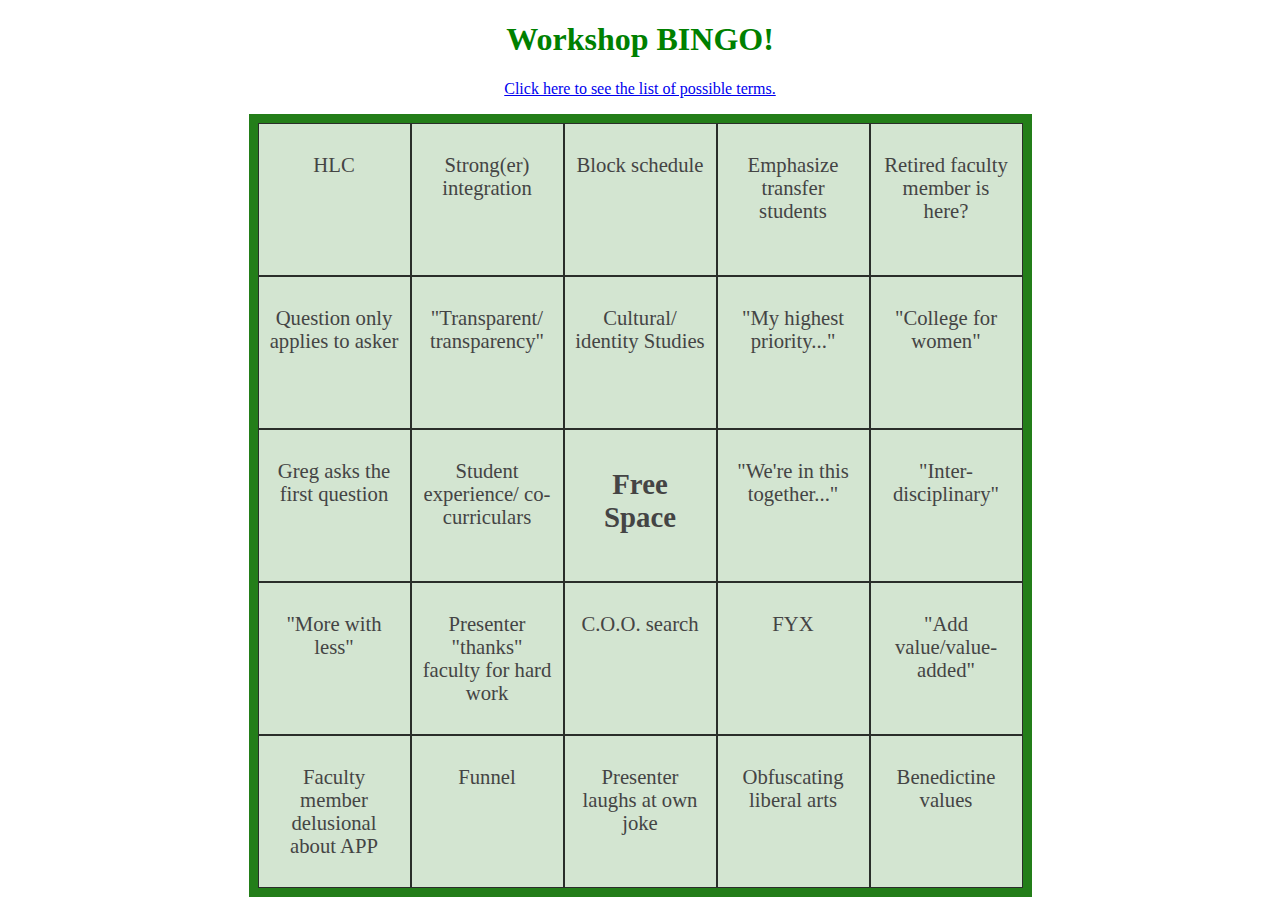
<file: index.html>
<!DOCTYPE html>
<html>
<head>
    <title>Workshop BINGO!</title>
    <link rel="stylesheet" type="text/css" href="main.css" />
    
</head>

<!-- <body onload="randomBoard()"> -->
<body>
    
<h1 class="center">Workshop BINGO!</h1>
<p><a href="/glossary.html">Click here to see the list of possible terms.</a></p>

<div class="center">
    <div class="grid-container center">
    <div class="grid-item"><p id="B1"></p></div>
    <div class="grid-item"><p id="B2"></p></div>
    <div class="grid-item"><p id="B3"></p></div>
    <div class="grid-item"><p id="B4"></p></div>
    <div class="grid-item"><p id="B5"></p></div>
    <div class="grid-item"><p id="I1"></p></div>
    <div class="grid-item"><p id="I2"></p></div>
    <div class="grid-item"><p id="I3"></p></div>
    <div class="grid-item"><p id="I4"></p></div>
    <div class="grid-item"><p id="I5"></p></div>
    <div class="grid-item"><p id="N1"></p></div>
    <div class="grid-item"><p id="N2"></p></div>
    <div class="grid-item"><p id="freeSpace"></p></div>
    <div class="grid-item"><p id="N4"></p></div>
    <div class="grid-item"><p id="N5"></p></div>
    <div class="grid-item"><p id="G1"></p></div>
    <div class="grid-item"><p id="G2"></p></div>
    <div class="grid-item"><p id="G3"></p></div>
    <div class="grid-item"><p id="G4"></p></div>
    <div class="grid-item"><p id="G5"></p></div>
    <div class="grid-item"><p id="O1"></p></div>
    <div class="grid-item"><p id="O2"></p></div>
    <div class="grid-item"><p id="O3"></p></div>
    <div class="grid-item"><p id="O4"></p></div>
    <div class="grid-item"><p id="O5"></p></div>
    </div>
</div>

<script src="https://code.jquery.com/jquery-3.2.1.min.js"></script>
<script src="index.js"></script>

</body>

</html>
</file>
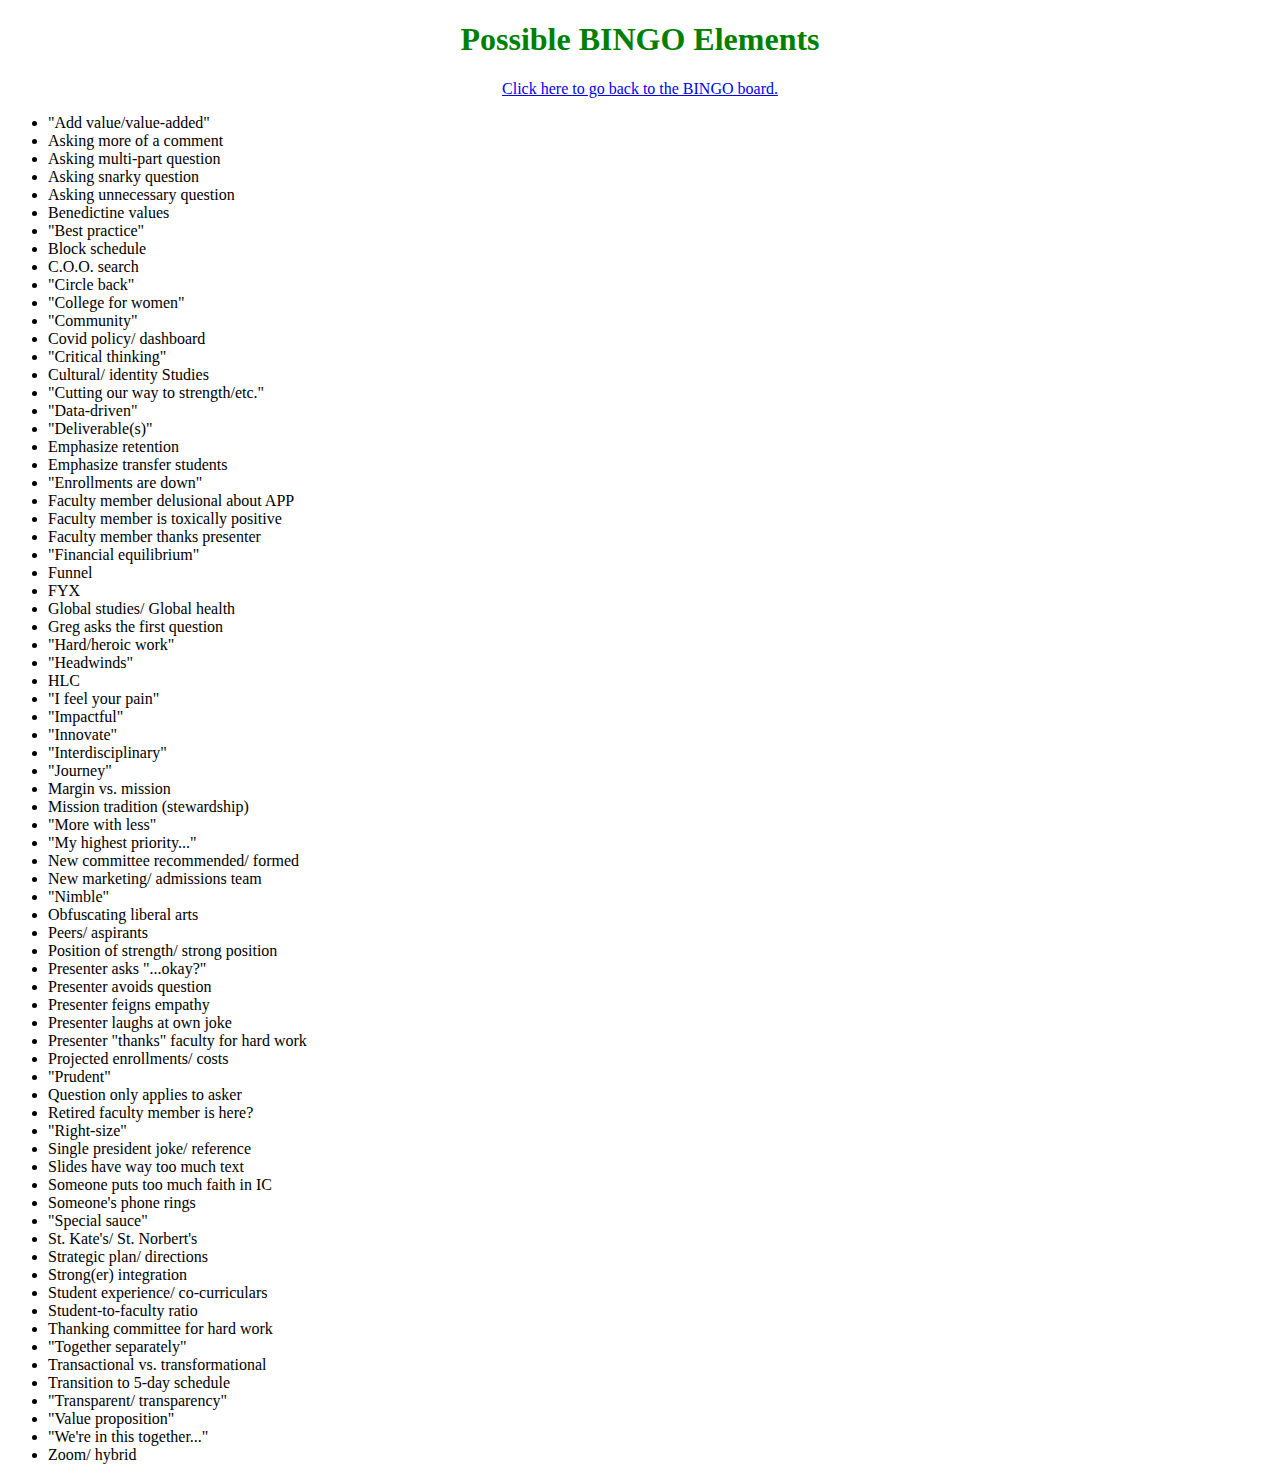
<file: glossary.html>
<!DOCTYPE html>
<html>
<head>
    <title>Index of terms: Workshop BINGO!</title>
    <link rel="stylesheet" type="text/css" href="main.css" />
    
</head>

<!-- <body onload="randomBoard()"> -->
<body>
    
<h1 class="center">Possible BINGO Elements</h1>
<p><a href="/index.html">Click here to go back to the BINGO board.</a></p>

<div>
<ul id="glossaryList"></ul>
</div>


<script src="glossary.js"></script>

</body>

</html>
</file>
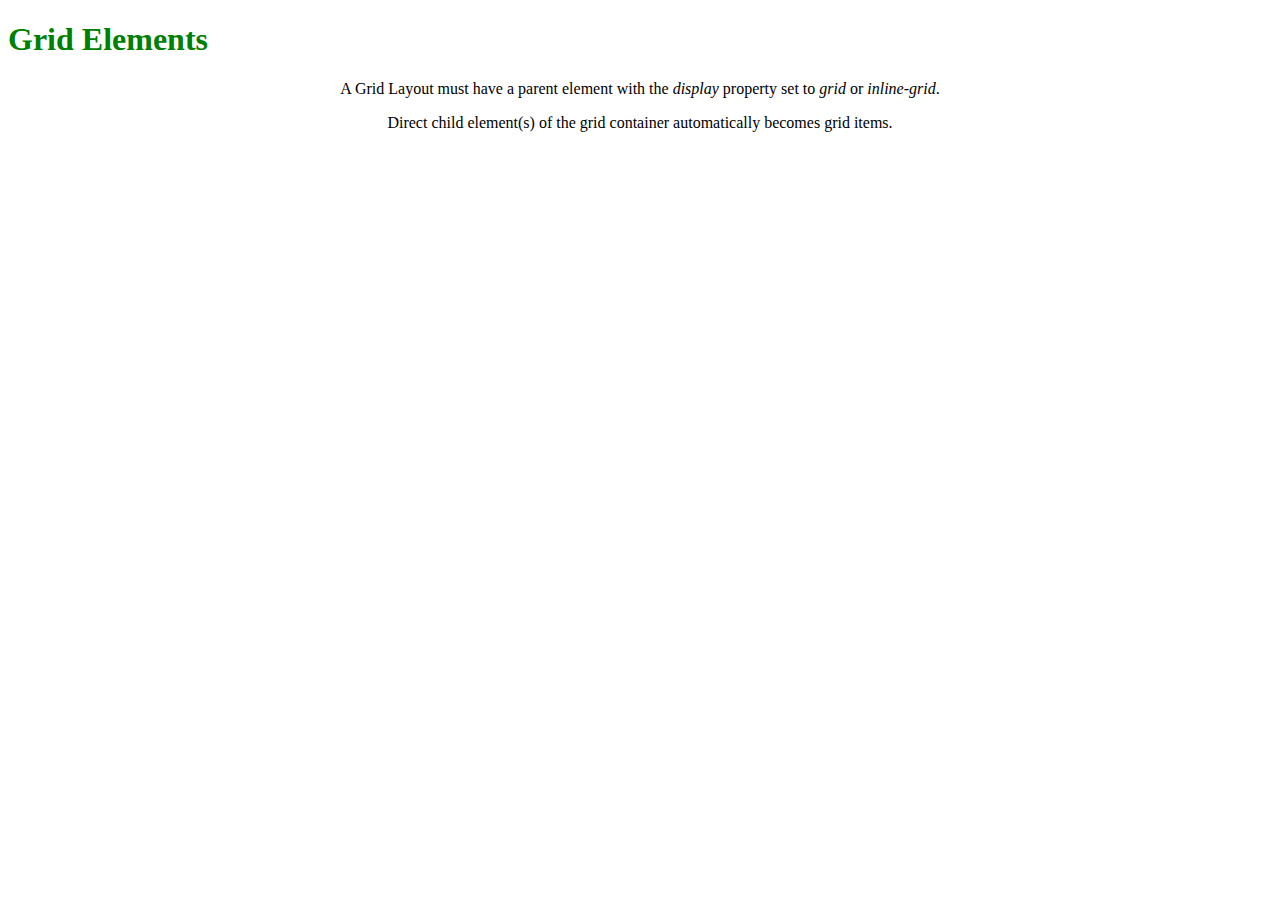
<file: instructions.html>
<!DOCTYPE html>
<html>
<head>
    <title>Instructions: Workshop BINGO!</title>
    <link rel="stylesheet" type="text/css" href="main.css" />
    
</head>

<!-- <body onload="randomBoard()"> -->
<body>
    
<h1>Grid Elements</h1>

<p>A Grid Layout must have a parent element with the <em>display</em> property set to <em>grid</em> or <em>inline-grid</em>.</p>

<p>Direct child element(s) of the grid container automatically becomes grid items.</p>


<script src="index.js"></script>

</body>

</html>
</file>
<file: main.css>
.grid-container {
    /* margin: auto; */
    width: 85vmin;
    display: inline-grid;
    grid-template-columns: 17vmin 17vmin 17vmin 17vmin 17vmin;
    grid-template-rows: 17vmin 17vmin 17vmin 17vmin 17vmin;
    background-color: #237e19;
    padding: 1vmin;

}
.grid-item {
    /* margin: auto; */
    /* width: 100%; */
    background-color: #ffffffcc;
    color: #444;
    border: 1px solid rgba(0, 0, 0, 0.8);
    cursor: pointer;
    padding: 1vmin;
    font-size: 2.3vmin;
}

.colorClass{
    background-color: #ffffff73;
  }

#freeSpace {
    font-size: 3.2vmin;
    font-weight: bold;
}

.center {
    text-align: center;
  }

.divCenter {
    width: 17vmin;
    height: 17vmin;
    text-align: center;
}

h1{
    color: green;
}

p{
    /* color: green; */
    text-align: center;
    text-align: center;
    align-items: center;
    place-items: center;
}
</file>
